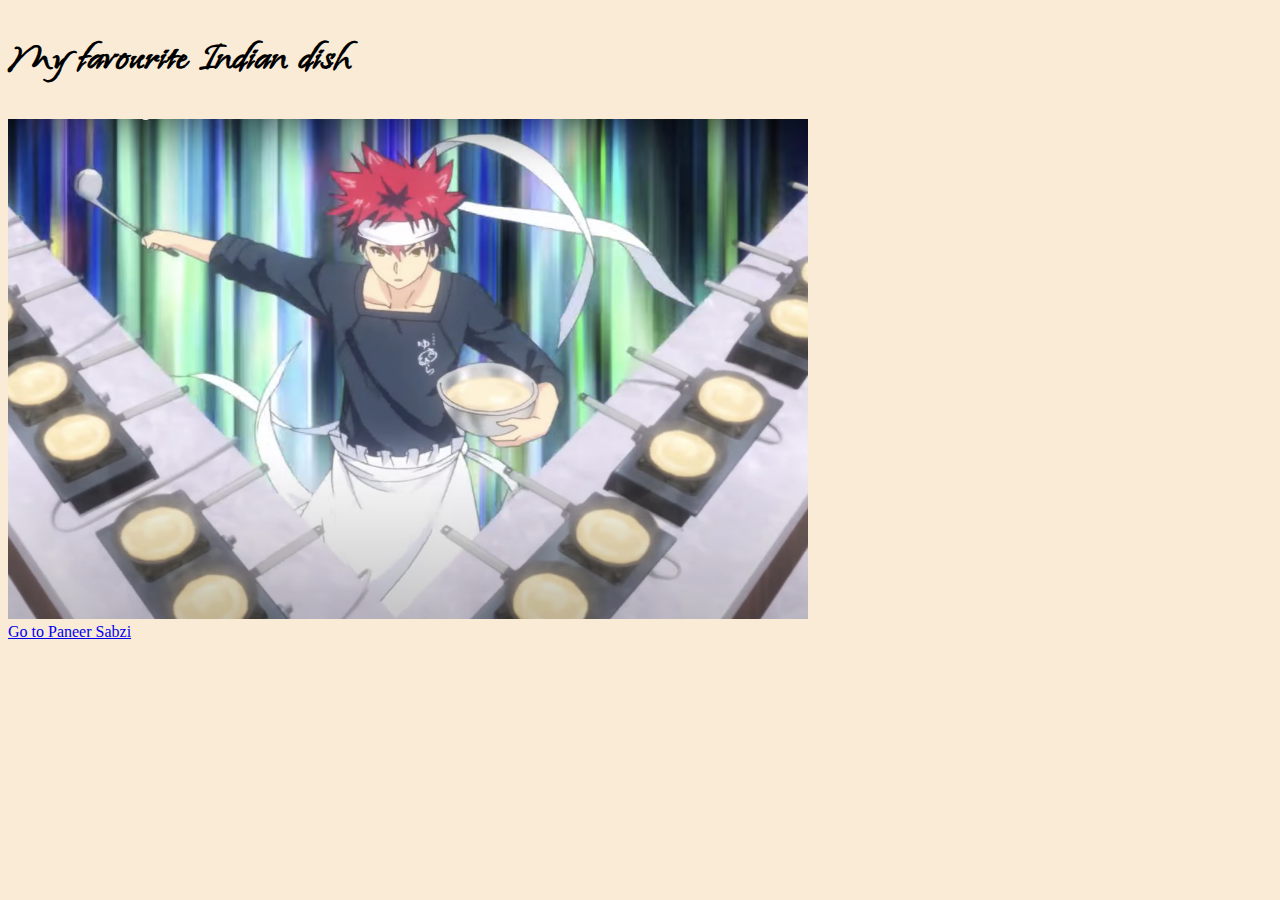
<file: index.html>
<!DOCTYPE html>
<html lang="en">
<head>
    <meta charset="UTF-8">
    <meta http-equiv="X-UA-Compatible" content="IE=edge">
    <meta name="viewport" content="width=device-width, initial-scale=1.0">
    <title>MY favourite Indian Dish</title>
    <link rel="stylesheet" href="style.css">
</head>
<body>
    <h1>My favourite Indian dish</h1>
    <img src="./images/Screen_Shot_2020_11_18_at_10.57.40_AM.0.jpeg" alt="Anime chef image" style="width: 800px; height: 500px;"> <br>
    <a href="./fav dish/fav_dish.html">Go to Paneer Sabzi</a>
</body>
</html>
</file>
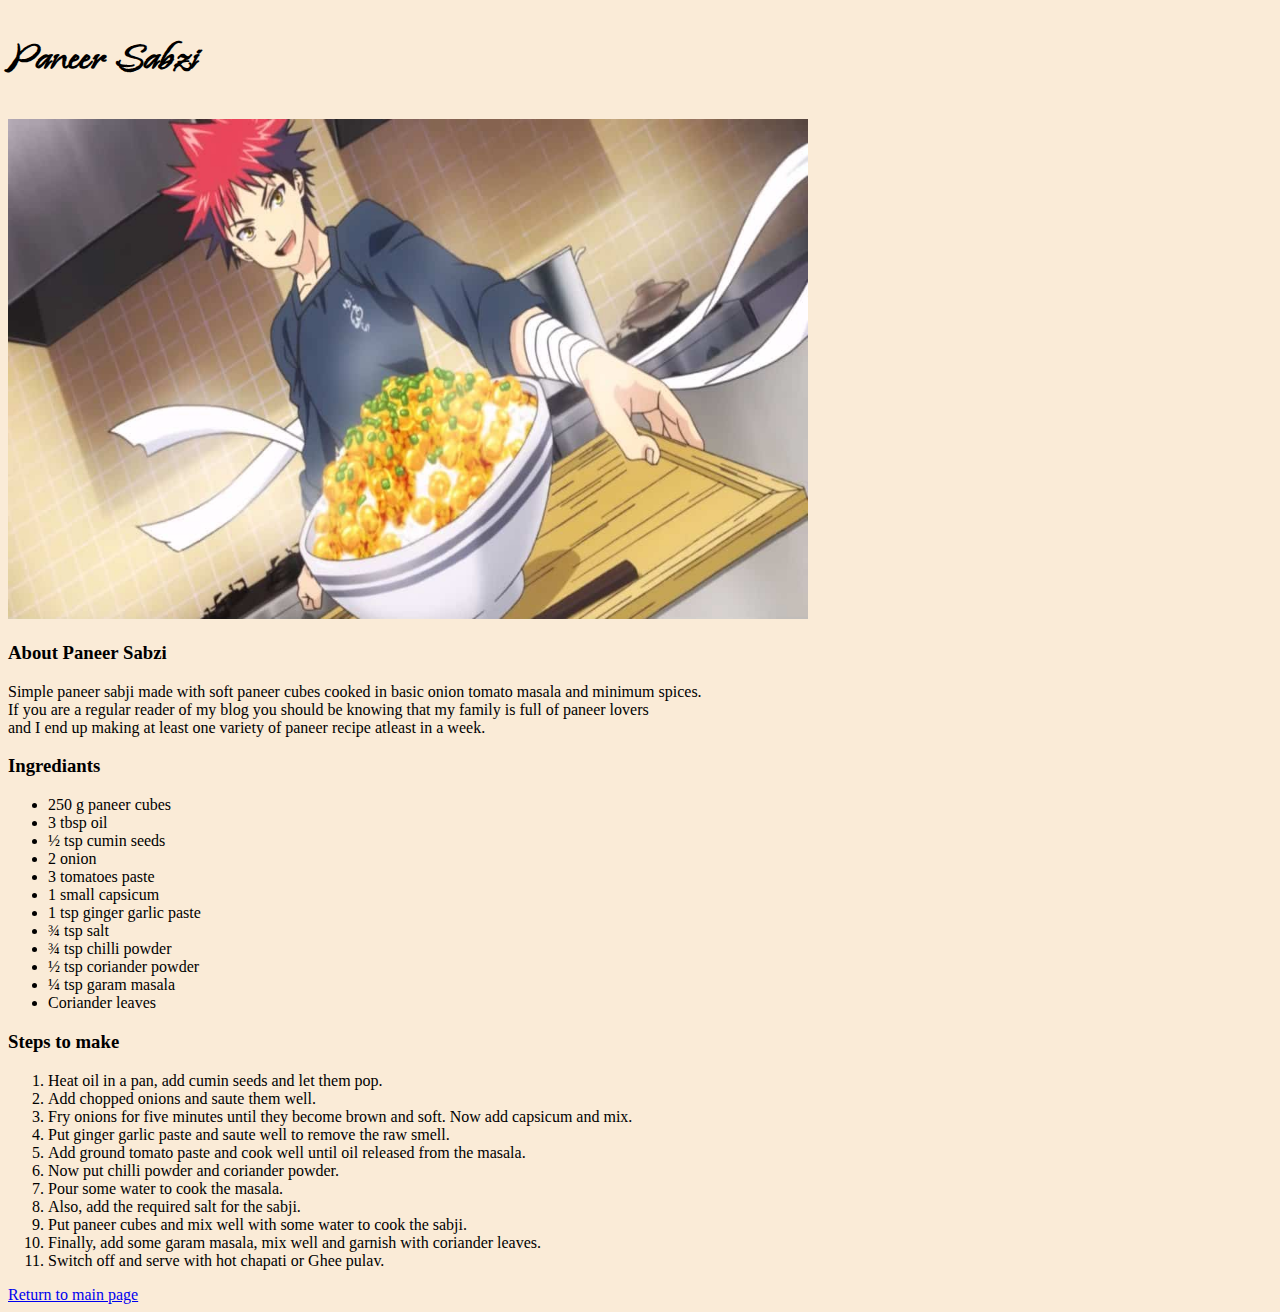
<file: fav dish/fav_dish.html>
<!DOCTYPE html>
<html lang="en">
<head>
    <meta charset="UTF-8">
    <meta http-equiv="X-UA-Compatible" content="IE=edge">
    <meta name="viewport" content="width=device-width, initial-scale=1.0">
    <title>MY favourite Indian Dish</title>
    <link rel="stylesheet" href="../style.css">
</head>
<body>
    <h1>Paneer Sabzi</h1>
    <img src="../images/Food-Wars-S4-documentary-shows-how-to-cook-real-recipes-from-Shokugeki-no-Soma-anime.jpg" alt="An image of paneer sabzi" style= "width: 800px; height: 500px;" >
    <h3>About Paneer Sabzi</h3>
    <p> 
        Simple paneer sabji made with soft paneer cubes cooked in basic onion tomato masala and minimum spices.<br> 
        If you are a regular reader of my blog you should be knowing that my family is full of paneer lovers<br>
        and I end up making at least one variety of paneer recipe atleast in a week.
    </p>
    <h3>Ingrediants</h3>
    <ul>
       <li>250 g paneer cubes</li>
       <li>3 tbsp oil</li>
       <li>½ tsp cumin seeds</li>
       <li>2 onion</li>
       <li>3 tomatoes paste</li>
       <li>1 small capsicum</li>
       <li>1 tsp ginger garlic paste</li>
       <li>¾ tsp salt</li>
       <li>¾ tsp chilli powder</li>
       <li>½ tsp coriander powder</li>
       <li>¼ tsp garam masala</li>
       <li>Coriander leaves</li>
    </ul>
    <h3>Steps to make</h3>
    <ol>
        <li>Heat oil in a pan, add cumin seeds and let them pop.</li>
        <li>Add chopped onions and saute them well.</li>
        <li>Fry onions for five minutes until they become brown and soft. Now add capsicum and mix.</li>
        <li>Put ginger garlic paste and saute well to remove the raw smell.</li>
        <li>Add ground tomato paste and cook well until oil released from the masala.</li>
        <li>Now put chilli powder and coriander powder.</li>
        <li>Pour some water to cook the masala.</li>
        <li>Also, add the required salt for the sabji.</li>
        <li>Put paneer cubes and mix well with some water to cook the sabji.</li>
        <li>Finally, add some garam masala, mix well and garnish with coriander leaves.</li>
        <li>Switch off and serve with hot chapati or Ghee pulav.</li>
    </ol>
    <a href="../index.html">Return to main page</a>
</body>
</html>
</file>
<file: style.css>
@import url('https://fonts.googleapis.com/css2?family=Island+Moments&display=swap');

body {
    background-color: antiquewhite;
}

h1 {
    font-family: 'Island Moments', cursive;
    font-size: 48px;
}
</file>
